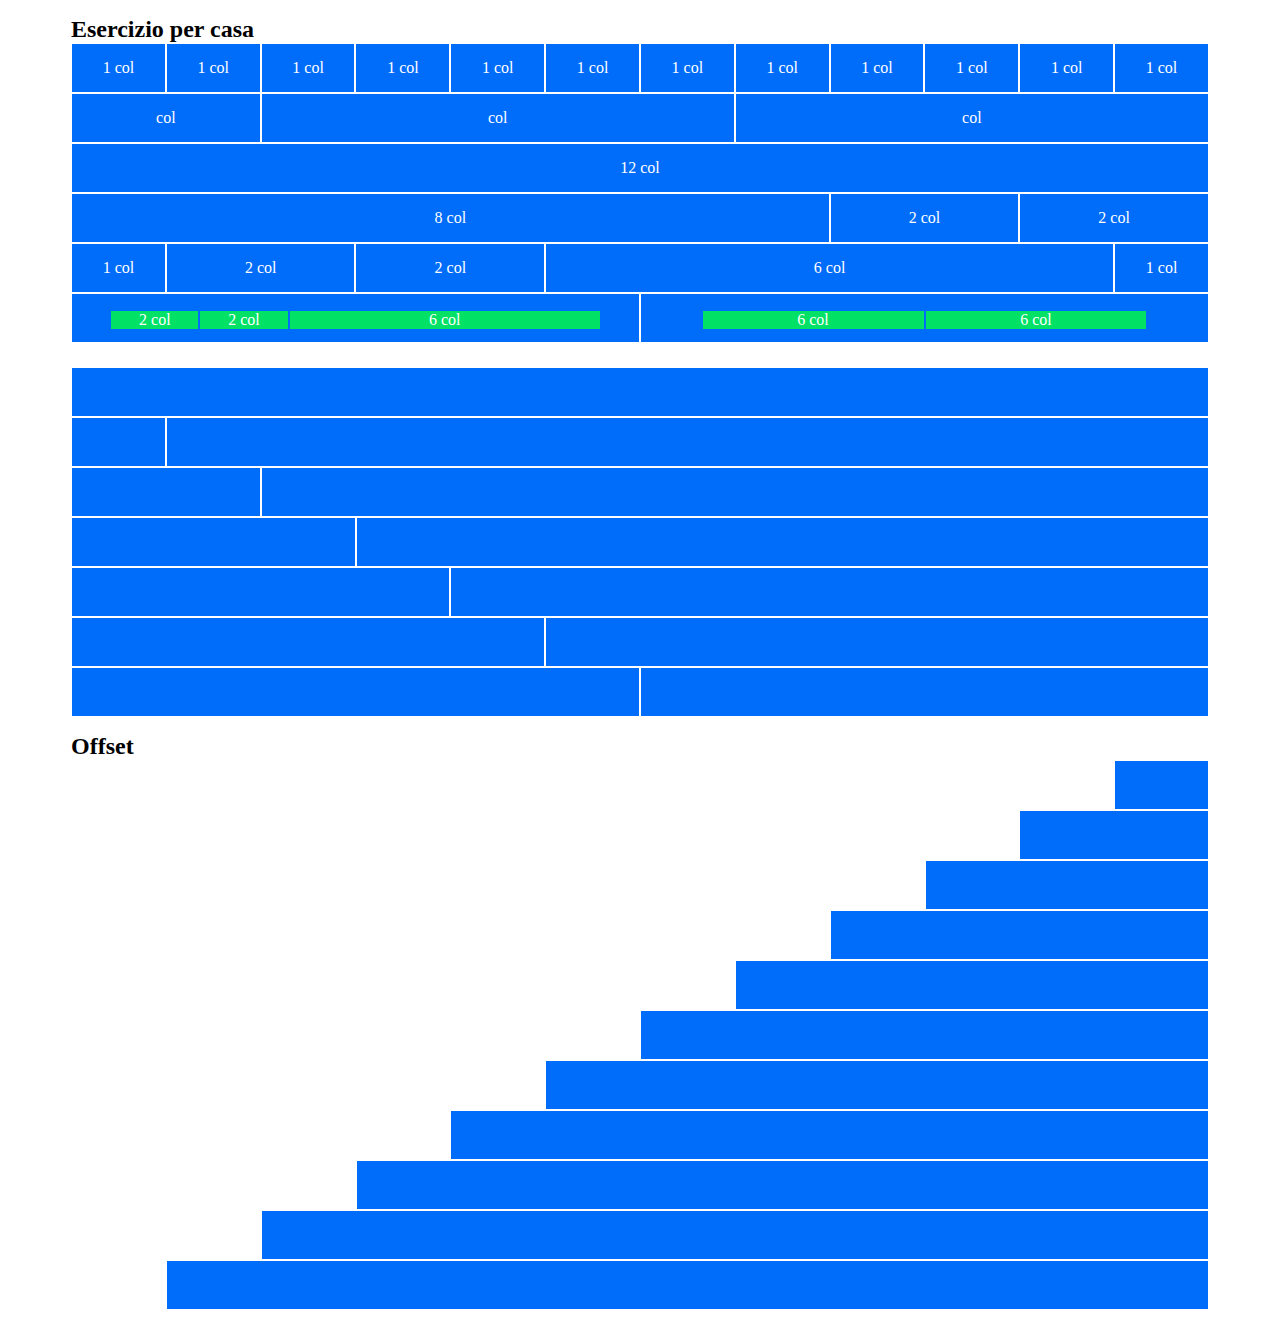
<file: index.html>
<!DOCTYPE html>
<html lang="en">
  <head>
    <meta charset="UTF-8" />
    <meta http-equiv="X-UA-Compatible" content="IE=edge" />
    <meta name="viewport" content="width=device-width, initial-scale=1.0" />
    <title>12bool</title>
    <link rel="stylesheet" href="assets/12bool.css" />
    <link rel="stylesheet" href="assets/style.css" />
  </head>
  <body>
    <div class="container">
      <h2>Esercizio per casa</h2>

      <div class="row">
        <div class="col-1">
          <span>1 col</span>
        </div>
        <div class="col-1">
          <span>1 col</span>
        </div>
        <div class="col-1">
          <span>1 col</span>
        </div>
        <div class="col-1">
          <span>1 col</span>
        </div>
        <div class="col-1">
          <span>1 col</span>
        </div>
        <div class="col-1">
          <span>1 col</span>
        </div>
        <div class="col-1">
          <span>1 col</span>
        </div>
        <div class="col-1">
          <span>1 col</span>
        </div>
        <div class="col-1">
          <span>1 col</span>
        </div>
        <div class="col-1">
          <span>1 col</span>
        </div>
        <div class="col-1">
          <span>1 col</span>
        </div>
        <div class="col-1">
          <span>1 col</span>
        </div>
      </div>

      <div class="row">
        <div class="col-2">col</div>
        <div class="col-5">col</div>
        <div class="col-5">col</div>
      </div>

      <div class="row">
        <div class="col-12">
          <span>12 col</span>
        </div>
      </div>

      <div class="row">
        <div class="col-8">
          <span>8 col</span>
        </div>
        <div class="col-2">
          <span>2 col</span>
        </div>
        <div class="col-2">
          <span>2 col</span>
        </div>
      </div>

      <div class="row">
        <div class="col-1">
          <span>1 col</span>
        </div>
        <div class="col-2">
          <span>2 col</span>
        </div>
        <div class="col-2">
          <span>2 col</span>
        </div>
        <div class="col-6">
          <span>6 col</span>
        </div>
        <div class="col-1">
          <span>1 col</span>
        </div>
      </div>

      <div class="row">
        <div class="container-green">
          <div class="row row-green">
            <div class="col-2 green"><span> 2 col</span></div>
            <div class="col-2 green"><span> 2 col</span></div>
            <div class="col-7 green"><span> 6 col</span></div>
          </div>
        </div>
        <div class="container-green">
          <div class="row row-green">
            <div class="col-5 green"><span> 6 col</span></div>
            <div class="col-5 green"><span> 6 col</span></div>
          </div>
        </div>
      </div>

      <div class="row space">
        <div class="col-12"></div>
      </div>

      <div class="row">
        <div class="col-1"></div>
        <div class="col-11"></div>
      </div>

      <div class="row">
        <div class="col-2"></div>
        <div class="col-10"></div>
      </div>

      <div class="row">
        <div class="col-3"></div>
        <div class="col-9"></div>
      </div>

      <div class="row">
        <div class="col-4"></div>
        <div class="col-8"></div>
      </div>

      <div class="row">
        <div class="col-5"></div>
        <div class="col-7"></div>
      </div>

      <div class="row">
        <div class="col-6"></div>
        <div class="col-6"></div>
      </div>

      <h2 class="title-offset">Offset</h2>

      <div class="row">
        <div class="col-offset-11"></div>
        <div class="col-1"></div>
      </div>

      <div class="row">
        <div class="col-offset-10"></div>
        <div class="col-2"></div>
      </div>

      <div class="row">
        <div class="col-offset-9"></div>
        <div class="col-3"></div>
      </div>

      <div class="row">
        <div class="col-offset-8"></div>
        <div class="col-4"></div>
      </div>

      <div class="row">
        <div class="col-offset-7"></div>
        <div class="col-5"></div>
      </div>

      <div class="row">
        <div class="col-offset-6"></div>
        <div class="col-6"></div>
      </div>

      <div class="row">
        <div class="col-offset-5"></div>
        <div class="col-7"></div>
      </div>

      <div class="row">
        <div class="col-offset-4"></div>
        <div class="col-8"></div>
      </div>

      <div class="row">
        <div class="col-offset-3"></div>
        <div class="col-9"></div>
      </div>

      <div class="row">
        <div class="col-offset-2"></div>
        <div class="col-10"></div>
      </div>

      <div class="row">
        <div class="col-offset-1"></div>
        <div class="col-11"></div>
      </div>
    </div>
  </body>
</html>
</file>
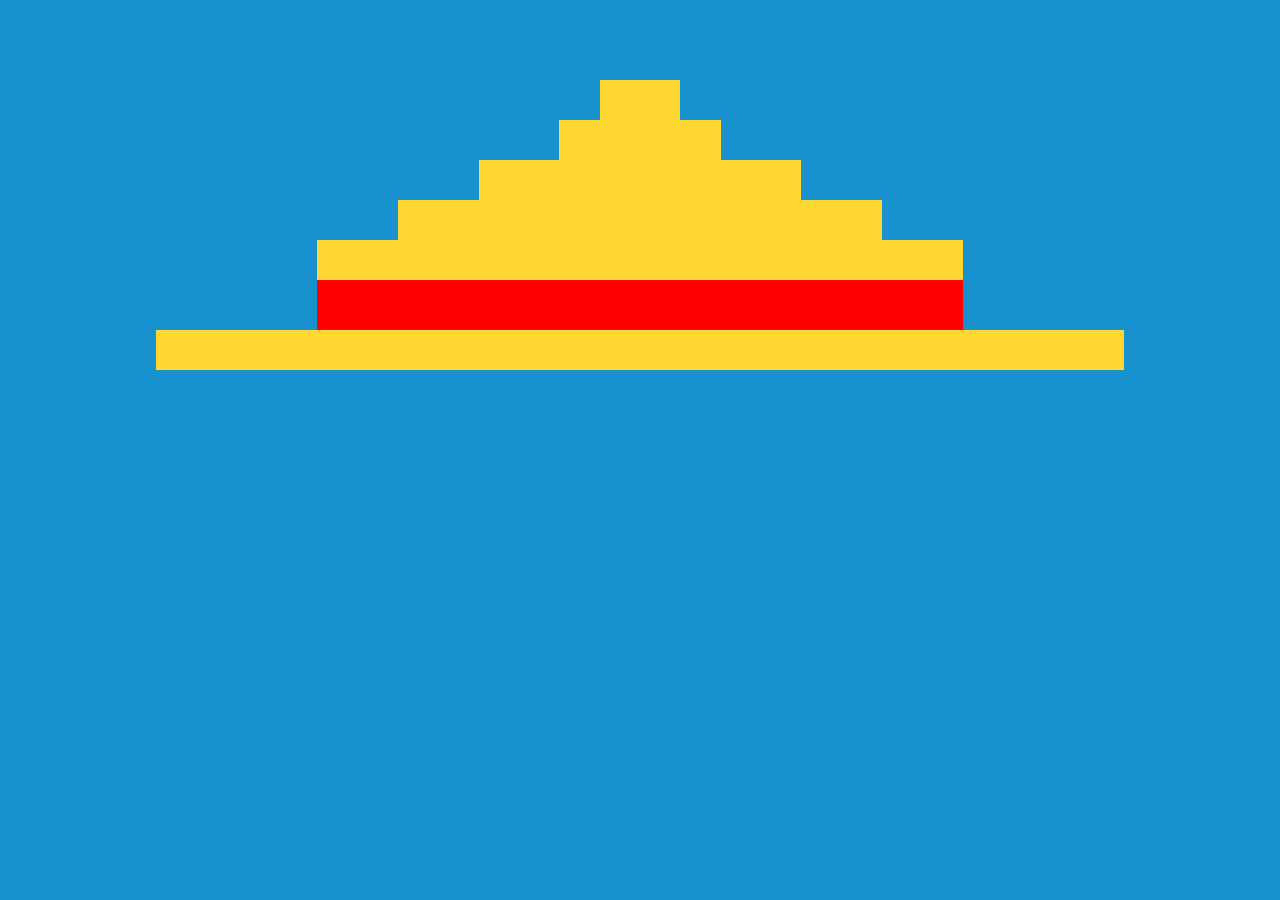
<file: bonus/index.html>
<!DOCTYPE html>
<html lang="en">
  <head>
    <meta charset="UTF-8" />
    <meta http-equiv="X-UA-Compatible" content="IE=edge" />
    <meta name="viewport" content="width=device-width, initial-scale=1.0" />
    <title>Document</title>
    <link rel="stylesheet" href="assets/frame.css" />
    <link rel="stylesheet" href="assets/style.css" />
  </head>
  <body>
    <div class="container">
      <div class="row">
        <div class="col-offset-5alf"></div>
        <div class="col-1 base"></div>
      </div>

      <div class="row">
        <div class="col-offset-5"></div>
        <div class="col-1 base"></div>
        <div class="col-1 base"></div>
      </div>

      <div class="row">
        <div class="col-offset-4"></div>
        <div class="col-2 base"></div>
        <div class="col-2 base"></div>
      </div>

      <div class="row">
        <div class="col-offset-3"></div>
        <div class="col-3 base"></div>
        <div class="col-3 base"></div>
      </div>

      <div class="row">
        <div class="col-offset-2"></div>
        <div class="col-1 base"></div>
        <div class="col-1 base"></div>
        <div class="col-1 base"></div>
        <div class="col-1 base"></div>
        <div class="col-1 base"></div>
        <div class="col-1 base"></div>
        <div class="col-1 base"></div>
        <div class="col-1 base"></div>
      </div>

      <div class="row">
        <div class="col-offset-2"></div>
        <div class="col-1 red"></div>
        <div class="col-1 red"></div>
        <div class="col-1 red"></div>
        <div class="col-1 red"></div>
        <div class="col-1 red"></div>
        <div class="col-1 red"></div>
        <div class="col-1 red"></div>
        <div class="col-1 red"></div>
      </div>

      <div class="row">
        <div class="col-1 base"></div>
        <div class="col-1 base"></div>
        <div class="col-1 base"></div>
        <div class="col-1 base"></div>
        <div class="col-1 base"></div>
        <div class="col-1 base"></div>
        <div class="col-1 base"></div>
        <div class="col-1 base"></div>
        <div class="col-1 base"></div>
        <div class="col-1 base"></div>
        <div class="col-1 base"></div>
        <div class="col-1 base"></div>
      </div>
    </div>
  </body>
</html>
</file>
<file: assets/12bool.css>
/* GENEAL */

* {
    margin: 0;
    padding: 0;
    box-sizing: border-box;
}

.container {
    max-width: 1170px;
    margin: 0 auto;
    padding: 1rem;
}

.row {
    display: flex;
    flex-wrap: wrap;
}

/* COL */

[class*="col-"] {
    flex: 0 0 auto;
}

.col {
    flex-grow: 1;
    flex-basis: 0;
    max-width: 100%;
}

.col-1 {
    flex-basis: calc((100% / 12) * 1);
    max-width: calc((100% / 12) * 1);
}

.col-2 {
    flex-basis: calc((100% / 12) * 2);
    max-width: calc((100% / 12) * 2);
}

.col-3 {
    flex-basis: calc((100% / 12) * 3);
    max-width: cacl((100% / 12) * 3);
}

.col-4 {
    flex-basis: calc((100% / 12) * 4);
    max-width: calc((100% / 12) * 4);
}

.col-5 {
    flex-basis: calc((100% / 12) * 5);
    max-width: calc((100% / 12) * 5);
}

.col-6 {
    flex-basis: calc((100% / 12) * 6);
    max-width: calc((100% / 12) * 6);
}

.col-7 {
    flex-basis: calc((100% / 12) * 7);
    max-width: calc((100% / 12) * 7);
}

.col-8 {
    flex-basis: calc((100% / 12) * 8);
    max-width: calc((100% / 12) * 8);
}

.col-9 {
    flex-basis: calc((100% / 12) * 9);
    max-width: calc((100% / 12) * 9);
}

.col-10 {
    flex-basis: calc((100% / 12) * 10);
    max-width: calc((100% / 12) * 10);
}

.col-11 {
    flex-basis: calc((100% / 12) * 11);
    max-width: calc((100% / 12) * 11);
}

.col-12 {
    flex-basis: calc((100% / 12) * 12);
    max-width: calc((100% / 12) * 12);
}

/* OFFSETS */

.col-offset-1 {
    margin-left: calc((100% / 12) * 1);
}

.col-offset-2 {
    margin-left: calc((100% / 12) * 2);
}

.col-offset-3 {
    margin-left: calc((100% / 12) * 3);
}

.col-offset-4 {
    margin-left: calc((100% / 12) * 4);
}

.col-offset-5 {
    margin-left: calc((100% / 12) * 5);
}

.col-offset-6 {
    margin-left: calc((100% / 12) * 6);
}

.col-offset-7 {
    margin-left: calc((100% / 12) * 7);
}

.col-offset-8 {
    margin-left: calc((100% / 12) * 8);
}

.col-offset-9 {
    margin-left: calc((100% / 12) * 9);
}

.col-offset-10 {
    margin-left: calc((100% / 12) * 10);
}

.col-offset-11 {
    margin-left: calc((100% / 12) * 11);
}

.col-offset-12 {
    margin-left: calc((100% / 12) * 12);
}
</file>
<file: assets/style.css>
/* COL */

[class*="col"] {
    height: 50px;
    background-color: #006CFA;
    border: 1px solid white;
}

[class*="col-offset"] {
    border: 0;
}

.col-1, .col-2, .col-3, .col-4, .col-5, .col-6, .col-7, .col-8, .col-12 {
    display: flex;
    justify-content: center;
    align-items: center;
    color: white;
}

/* GREEN TABLE   */

.container-green {
    width: calc(50% - 1rem);
    height: 50px;
    border: 1px solid white;
    background-color: #006CFA;
    flex-grow: 1;
}

.green {
    background-color: #00E165;
    border: 1px solid #006CFA;;
    color: white;
    height: 90%;
}

.row-green {
    display: flex;
    justify-content: center;
    align-items: center;
    padding: 1rem;
}

/* H2 */

.title-offset {
    margin-top: 1rem;
}

.space{
    margin-top: 1.5rem;
}
</file>
<file: bonus/assets/frame.css>
/* GENEAL */

* {
    margin: 0;
    padding: 0;
    box-sizing: border-box;
}

.container {
    max-width: 1000px;
    margin: 0 auto;
    padding: 1rem;
    padding-top: 5rem;
}

.row {
    display: flex;
    flex-wrap: wrap;
}

/* COL */

[class*="col-"] {
    flex: 0 0 auto;
}

.col {
    flex-grow: 1;
    flex-basis: 0;
    max-width: 100%;
}

.col-1 {
    flex-basis: calc((100% / 12) * 1);
    max-width: calc((100% / 12) * 1);
}

.col-2 {
    flex-basis: calc((100% / 12) * 2);
    max-width: calc((100% / 12) * 2);
}

.col-3 {
    flex-basis: calc((100% / 12) * 3);
    max-width: cacl((100% / 12) * 3);
}

.col-4 {
    flex-basis: calc((100% / 12) * 4);
    max-width: calc((100% / 12) * 4);
}

.col-5 {
    flex-basis: calc((100% / 12) * 5);
    max-width: calc((100% / 12) * 5);
}

.col-5.5 {
    flex-basis: calc((100% / 12) * 5.5);
    max-width: calc((100% / 12) * 5.5);
}
 

.col-6 {
    flex-basis: calc((100% / 12) * 6);
    max-width: calc((100% / 12) * 6);
}

.col-7 {
    flex-basis: calc((100% / 12) * 7);
    max-width: calc((100% / 12) * 7);
}

.col-8 {
    flex-basis: calc((100% / 12) * 8);
    max-width: calc((100% / 12) * 8);
}

.col-9 {
    flex-basis: calc((100% / 12) * 9);
    max-width: calc((100% / 12) * 9);
}

.col-10 {
    flex-basis: calc((100% / 12) * 10);
    max-width: calc((100% / 12) * 10);
}

.col-11 {
    flex-basis: calc((100% / 12) * 11);
    max-width: calc((100% / 12) * 11);
}

.col-12 {
    flex-basis: calc((100% / 12) * 12);
    max-width: calc((100% / 12) * 12);
}

/* OFFSETS */

.col-offset-1 {
    margin-left: calc((100% / 12) * 1);
}

.col-offset-2 {
    margin-left: calc((100% / 12) * 2);
}

.col-offset-3 {
    margin-left: calc((100% / 12) * 3);
}

.col-offset-4 {
    margin-left: calc((100% / 12) * 4);
}

.col-offset-5 {
    margin-left: calc((100% / 12) * 5);
}

.col-offset-5alf {
    margin-left: calc((100% / 12) * 5.5);
}
 

.col-offset-6 {
    margin-left: calc((100% / 12) * 6);
}

.col-offset-7 {
    margin-left: calc((100% / 12) * 7);
}

.col-offset-8 {
    margin-left: calc((100% / 12) * 8);
}

.col-offset-9 {
    margin-left: calc((100% / 12) * 9);
}

.col-offset-10 {
    margin-left: calc((100% / 12) * 10);
}

.col-offset-11 {
    margin-left: calc((100% / 12) * 11);
}

.col-offset-12 {
    margin-left: calc((100% / 12) * 12);
}
</file>
<file: bonus/assets/style.css>
body {
    background-color: #1792CE;
}

.base {
    height: 40px;
    background-color: #FFD731;
}

.red {
    background-color: red;
    height: 50px;
}
</file>
